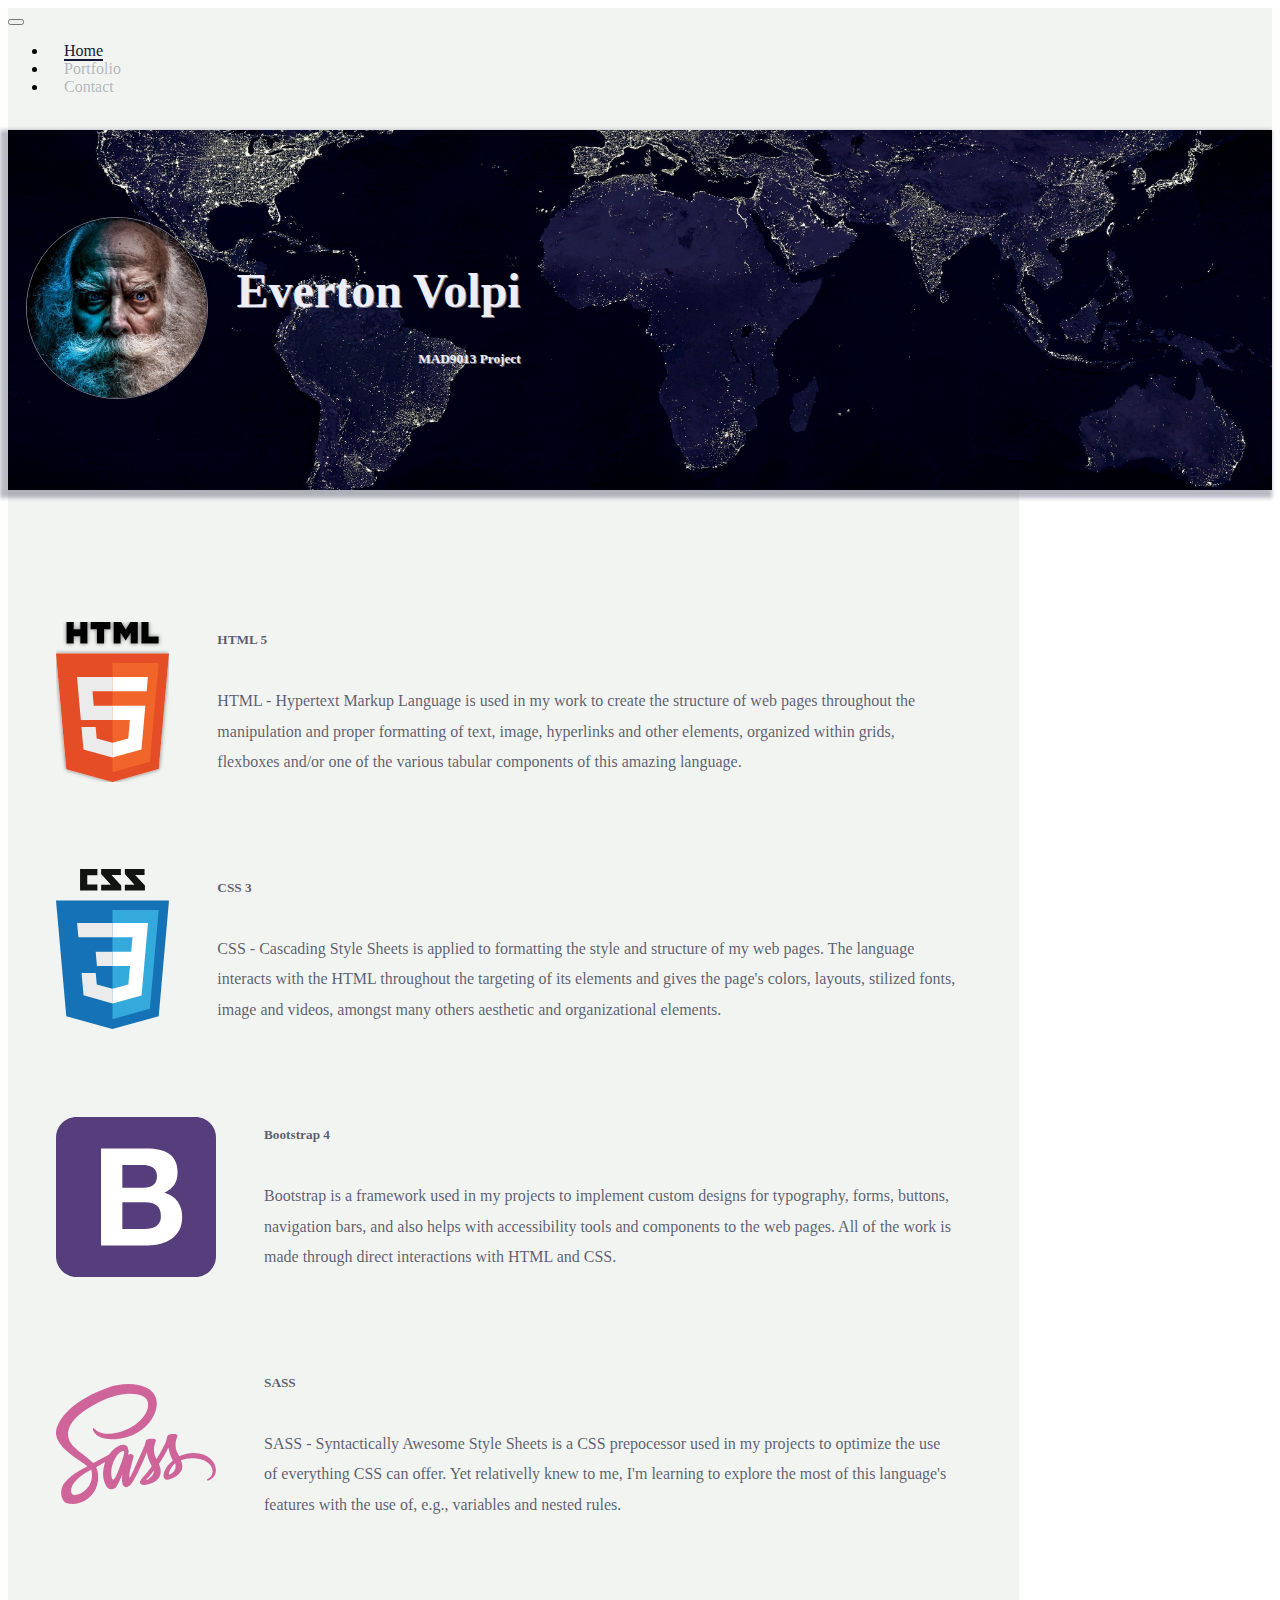
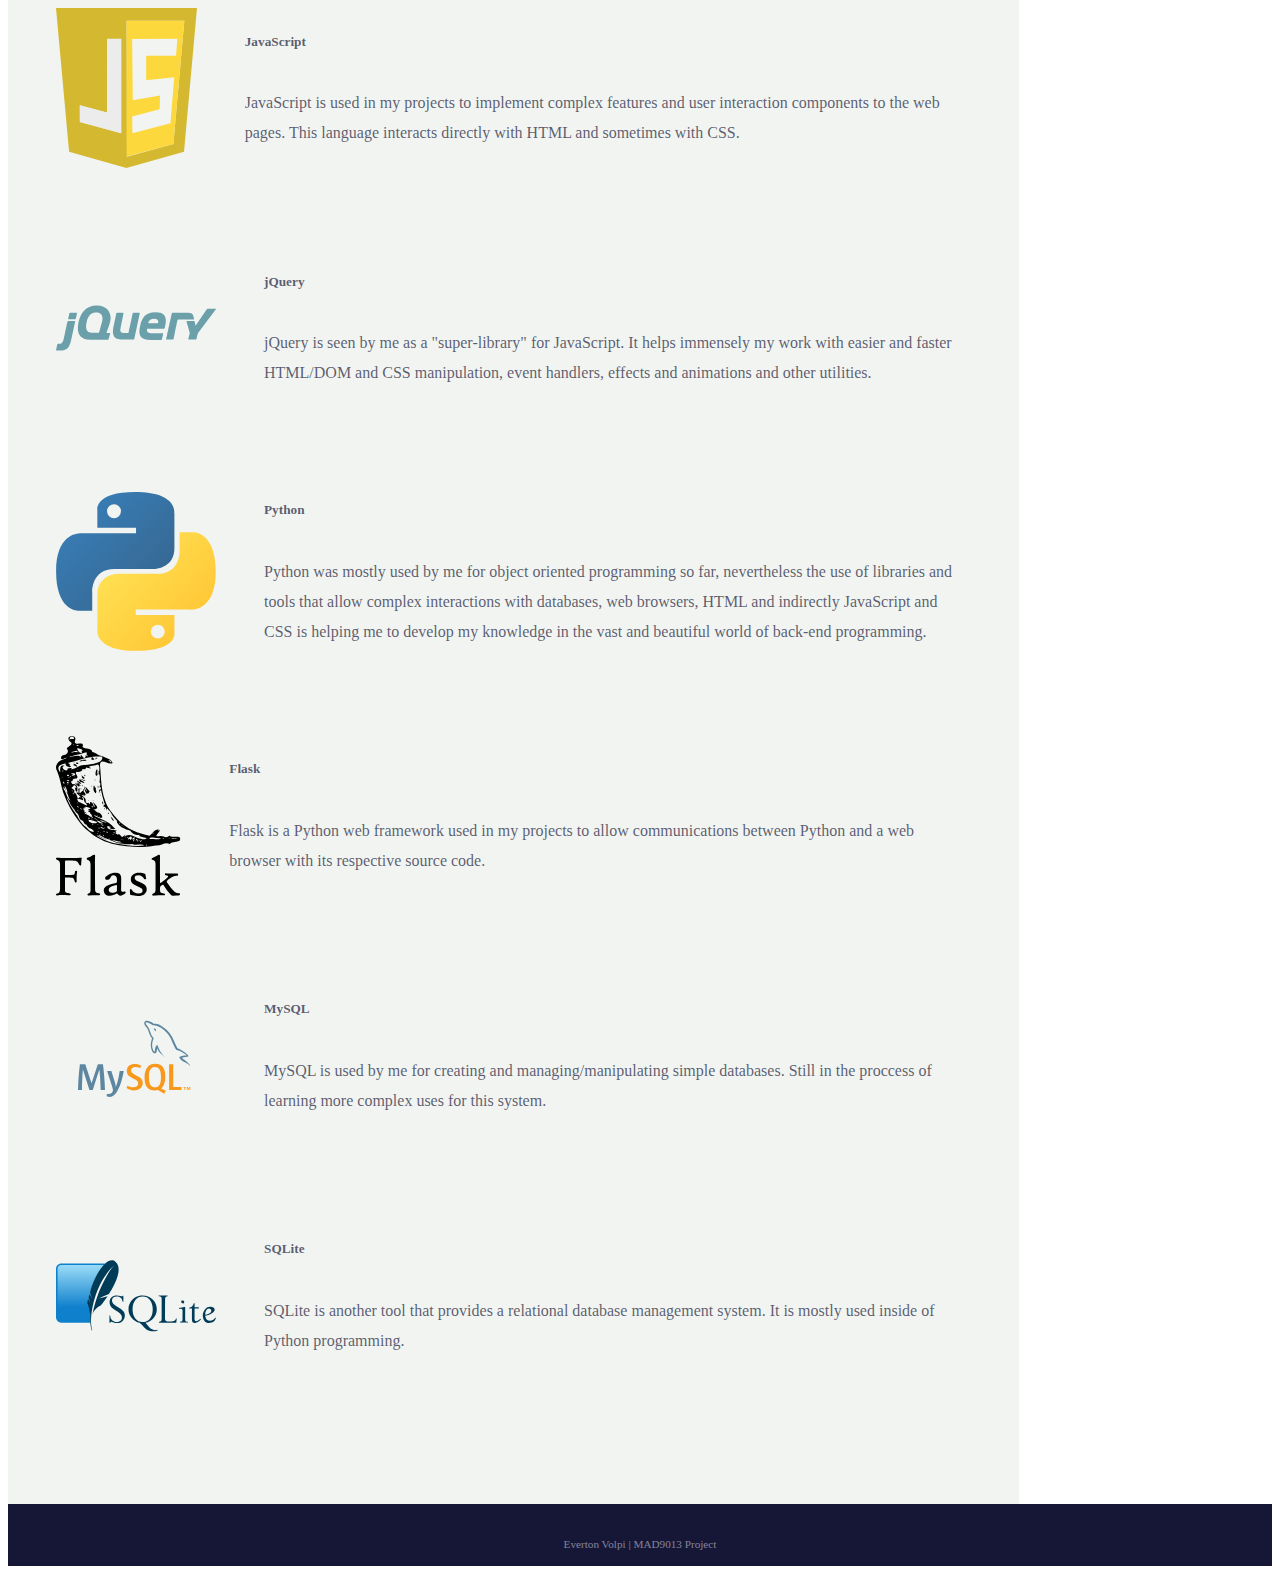
<file: index.html>
<!DOCTYPE html>
<html lang="en">
<head>
    <meta charset="UTF-8">
    <meta name="viewport" content="width=device-width, initial-scale=1.0">
    <meta http-equiv="X-UA-Compatible" content="ie=edge">
    <title>Everton Volpi</title>
    <link rel="stylesheet" href="https://use.fontawesome.com/releases/v5.5.0/css/all.css" integrity="sha384-B4dIYHKNBt8Bc12p+WXckhzcICo0wtJAoU8YZTY5qE0Id1GSseTk6S+L3BlXeVIU" crossorigin="anonymous"/>
    <link rel="stylesheet" href="https://stackpath.bootstrapcdn.com/bootstrap/4.1.3/css/bootstrap.min.css" integrity="sha384-MCw98/SFnGE8fJT3GXwEOngsV7Zt27NXFoaoApmYm81iuXoPkFOJwJ8ERdknLPMO" crossorigin="anonymous"/>
    <link rel="stylesheet" href="css/main.css"/>
</head>
<body>
    <div class="container-fluid">

        <div class="jumbotrom jumbotrom-fluid">
            <nav class="navbar navbar-expand-lg">
                <button class="navbar-light navbar-toggler" type="button" data-toggle="collapse" data-target="#navbarSupportedContent" aria-controls="navbarSupportedContent" aria-expanded="false" aria-label="Toggle navigation">
                    <span class="navbar-toggler-icon"></span>
                </button>
            
                <div class="collapse navbar-collapse" id="navbarSupportedContent">
                    <ul class="navbar-nav">
                        <li class="nav-item active">
                            <a class="nav-link" href="index.html">Home</a>
                        </li>
                        <li class="nav-item">
                            <a class="nav-link" href="portfolio.html">Portfolio</a>
                        </li>
                        <li class="nav-item">
                            <a class="nav-link" href="contact.html">Contact</a>
                        </li>
                    </ul>
                </div>
                <div class="socialMedia">
                    <a href="#"><i class="fab fa-facebook"></i></a>
                    <a href="#"><i class="fab fa-codepen"></i></a>
                    <a href="#"><i class="fab fa-github"></i></a>
                    <a href="#"><i class="fab fa-free-code-camp"></i></a>
                    <a href="#"><i class="fab fa-linkedin"></i></a>
                </div>
            </nav>
        
            <header>
                <div id="headerContent">
                    <div id="avatar">
                        <img src="img/goodfreephotos_avatar.jpg" alt="Old bearded man as avatar picture."/>
                    </div>
                    <div id="title">
                        <h1>Everton Volpi</h1>
                        <h5>MAD9013 Project</h5>
                    </div>
                </div>
            </header>
        </div>

        <div class="container" id="main">
            <main>
                <div class="row">
                    <div class="col-lg-6 col-md-12">
                        <div class="mainContent">
                            <img class="techImage" src="img/html5.svg" alt="HTML 5 logo"/>
                            <div class="contentText">
                                <h5>HTML 5</h5>
                                <p>HTML - Hypertext Markup Language is used in my work to create the structure of web pages throughout the manipulation and proper formatting of text, image, hyperlinks and other elements, organized within grids, flexboxes and/or one of the various tabular components of this amazing language.</p>
                            </div>
                        </div> 
                    </div>
                    <div class="col-lg-6 col-md-12">
                        <div class="mainContent">
                            <img class="techImage" src="img/css-5.svg" alt="CSS 3 logo"/>
                            <div class="contentText">
                                <h5>CSS 3</h5>
                                <p>CSS - Cascading Style Sheets is applied to formatting the style and structure of my web pages. The language interacts with the HTML throughout the targeting of its elements and gives the page's colors, layouts, stilized fonts, image and videos, amongst many others aesthetic and organizational elements.</p>
                            </div>
                        </div> 
                    </div> 
                </div>
                
                <div class="row">
                    <div class="col-lg-6 col-md-12">
                        <div class="mainContent">
                            <img class="techImage" src="img/bootstrap-4.svg" alt="Bootstrap logo"/>
                            <div class="contentText">
                                <h5>Bootstrap 4</h5>
                                <p>Bootstrap is a framework used in my projects to implement custom designs for typography, forms, buttons, navigation bars, and also helps with accessibility tools and components to the web pages. All of the work is made through direct interactions with HTML and CSS. </p>
                            </div>
                        </div> 
                    </div>
                    <div class="col-lg-6 col-md-12">
                        <div class="mainContent">
                            <img class="techImage" src="img/sass-1.svg" alt="Sass logo"/>
                            <div class="contentText">
                                <h5>SASS</h5>
                                <p>SASS - Syntactically Awesome Style Sheets is a CSS prepocessor used in my projects to optimize the use of everything CSS can offer. Yet relativelly knew to me, I'm learning to explore the most of this language's features with the use of, e.g., variables and nested rules.</p>
                            </div>
                        </div> 
                    </div> 
                </div>

                <div class="row">
                    <div class="col-lg-6 col-md-12">
                        <div class="mainContent">
                            <img class="techImage" src="img/javascript-1.svg" alt="JavaScript logo"/>
                            <div class="contentText">
                                <h5>JavaScript</h5>
                                <p>JavaScript is used in my projects to implement complex features and user interaction components to the web pages. This language interacts directly with HTML and sometimes with CSS.</p>
                            </div>
                        </div> 
                    </div>
                    <div class="col-lg-6 col-md-12">
                        <div class="mainContent">
                            <img class="techImage" src="img/jquery-2.svg" alt="jQuery logo"/>
                            <div class="contentText">
                                <h5>jQuery</h5>
                                <p>jQuery is seen by me as a "super-library" for JavaScript. It helps immensely my work with easier and faster HTML/DOM and CSS manipulation, event handlers, effects and animations and other utilities.</p>
                            </div>
                        </div> 
                    </div> 
                </div>

                <div class="row">
                    <div class="col-lg-6 col-md-12">
                        <div class="mainContent">
                            <img class="techImage" src="img/python-5.svg" alt="Python logo"/>
                            <div class="contentText">
                                <h5>Python</h5>
                                <p>Python was mostly used by me for object oriented programming so far, nevertheless the use of libraries and tools that allow complex interactions with databases, web browsers, HTML and indirectly JavaScript and CSS is helping me to develop my knowledge in the vast and beautiful world of back-end programming. </p>
                            </div>
                        </div> 
                    </div>
                    <div class="col-lg-6 col-md-12">
                        <div class="mainContent">
                            <img class="techImage" src="img/flask.svg" alt="Flask logo"/>
                            <div class="contentText">
                                <h5>Flask</h5>
                                <p>Flask is a Python web framework used in my projects to allow communications between Python and a web browser with its respective source code.</p>
                            </div>
                        </div> 
                    </div> 
                </div>

                <div class="row">
                    <div class="col-lg-6 col-md-12">
                        <div class="mainContent">
                            <img class="techImage" src="img/mysql.svg" alt="MySQL logo"/>
                            <div class="contentText">
                                <h5>MySQL</h5>
                                <p>MySQL is used by me for creating and managing/manipulating simple databases. Still in the proccess of learning more complex uses for this system.</p>
                            </div>
                        </div> 
                    </div>
                    <div class="col-lg-6 col-md-12">
                        <div class="mainContent">
                            <img class="techImage" src="img/sqlite.svg" alt="SQLite logo"/>
                            <div class="contentText">
                                <h5>SQLite</h5>
                                <p>SQLite is another tool that provides a relational database management system. It is mostly used inside of Python programming.</p>
                            </div>
                        </div> 
                    </div> 
                </div>
            </main>
        </div>

        <footer>
            <div class="footerContent">
                <div class="socialMedia">
                    <a href="#"><i class="fab fa-facebook"></i></a>
                    <a href="#"><i class="fab fa-codepen"></i></a>
                    <a href="#"><i class="fab fa-github"></i></a>
                    <a href="#"><i class="fab fa-free-code-camp"></i></a>
                    <a href="#"><i class="fab fa-linkedin"></i></a>
                </div>
                <div>
                    <p>Everton Volpi | MAD9013 Project</p>
                </div>
            </div>
        </footer>
    </div>

    <script src="https://code.jquery.com/jquery-3.3.1.slim.min.js" integrity="sha384-q8i/X+965DzO0rT7abK41JStQIAqVgRVzpbzo5smXKp4YfRvH+8abtTE1Pi6jizo" crossorigin="anonymous"></script>
    <script src="https://cdnjs.cloudflare.com/ajax/libs/popper.js/1.14.3/umd/popper.min.js" integrity="sha384-ZMP7rVo3mIykV+2+9J3UJ46jBk0WLaUAdn689aCwoqbBJiSnjAK/l8WvCWPIPm49" crossorigin="anonymous"></script>
    <script src="https://stackpath.bootstrapcdn.com/bootstrap/4.1.3/js/bootstrap.min.js" integrity="sha384-ChfqqxuZUCnJSK3+MXmPNIyE6ZbWh2IMqE241rYiqJxyMiZ6OW/JmZQ5stwEULTy" crossorigin="anonymous"></script>

</body>
</html>

<!-- 
The LOGO imgs were taken from: https://worldvectorlogo.com/ 
The BACKGROUND IMG was taken from https://picsum.photos/
-->
</file>
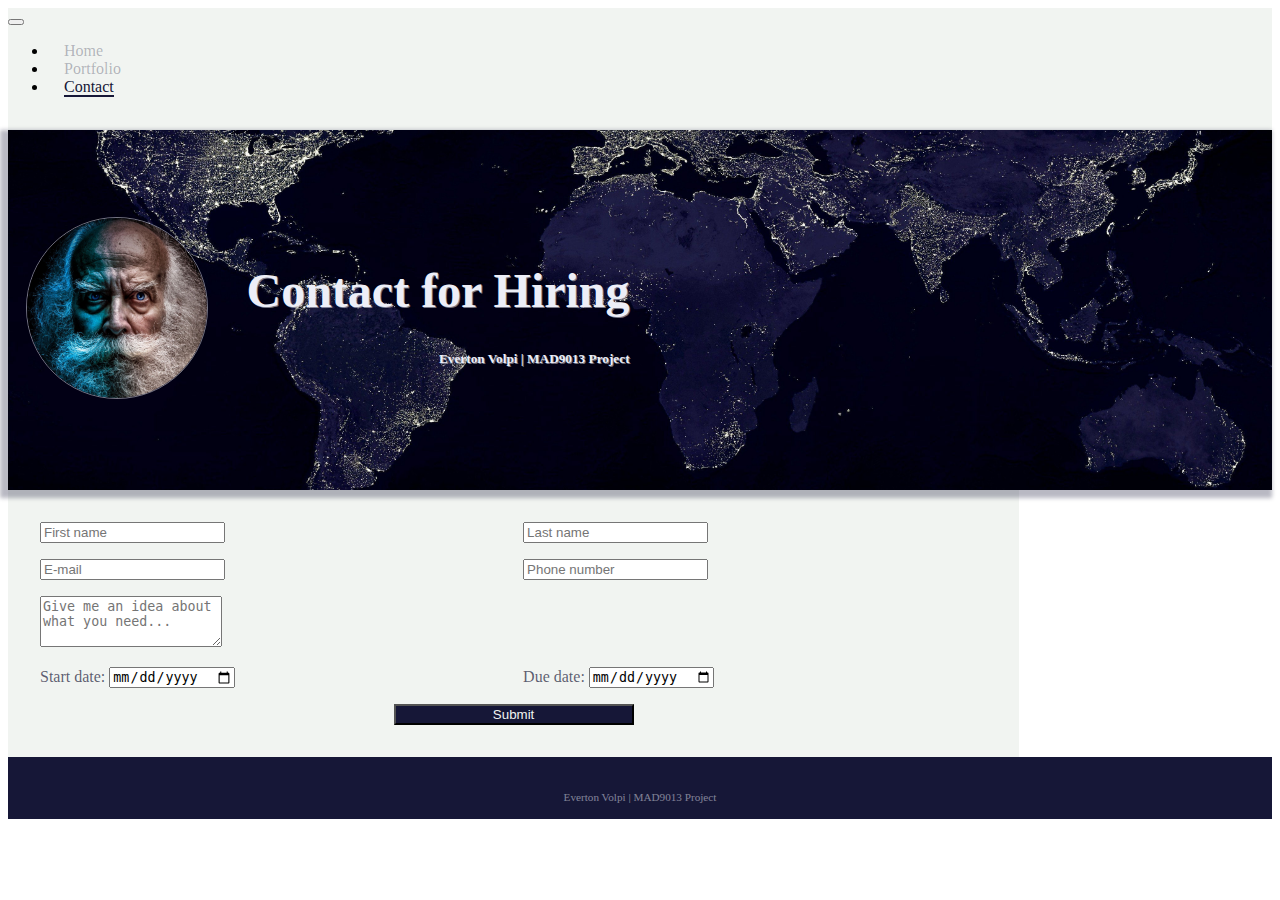
<file: contact.html>
<!DOCTYPE html>
<html lang="en">
<head>
    <meta charset="UTF-8">
    <meta name="viewport" content="width=device-width, initial-scale=1.0">
    <meta http-equiv="X-UA-Compatible" content="ie=edge">
    <title>Contact for Hiring</title>
    <link rel="stylesheet" href="https://use.fontawesome.com/releases/v5.5.0/css/all.css" integrity="sha384-B4dIYHKNBt8Bc12p+WXckhzcICo0wtJAoU8YZTY5qE0Id1GSseTk6S+L3BlXeVIU" crossorigin="anonymous"/>
    <link rel="stylesheet" href="https://stackpath.bootstrapcdn.com/bootstrap/4.1.3/css/bootstrap.min.css" integrity="sha384-MCw98/SFnGE8fJT3GXwEOngsV7Zt27NXFoaoApmYm81iuXoPkFOJwJ8ERdknLPMO" crossorigin="anonymous"/>
    <link rel="stylesheet" href="css/main.css"/>
</head>
<body>
    <div class="container-fluid">

        <div class="jumbotrom jumbotrom-fluid">
            <nav class="navbar navbar-expand-lg">
                <button class="navbar-light navbar-toggler" type="button" data-toggle="collapse" data-target="#navbarSupportedContent" aria-controls="navbarSupportedContent" aria-expanded="false" aria-label="Toggle navigation">
                    <span class="navbar-toggler-icon"></span>
                </button>
            
                <div class="collapse navbar-collapse" id="navbarSupportedContent">
                    <ul class="navbar-nav">
                        <li class="nav-item">
                            <a class="nav-link" href="index.html">Home</a>
                        </li>
                        <li class="nav-item">
                            <a class="nav-link" href="portfolio.html">Portfolio</a>
                        </li>
                        <li class="nav-item active">
                            <a class="nav-link" href="contact.html">Contact</a>
                        </li>
                    </ul>
                </div>
                <div class="socialMedia">
                    <a href="#"><i class="fab fa-facebook"></i></a>
                    <a href="#"><i class="fab fa-codepen"></i></a>
                    <a href="#"><i class="fab fa-github"></i></a>
                    <a href="#"><i class="fab fa-free-code-camp"></i></a>
                    <a href="#"><i class="fab fa-linkedin"></i></a>
                </div>
            </nav>
        
            <header>
                <div id="headerContent">
                    <div id="avatar">
                        <img src="img/goodfreephotos_avatar.jpg" alt="Old bearded man as avatar picture"/>
                    </div>
                    <div id="title">
                        <h1>Contact for Hiring</h1>
                        <h5>Everton Volpi | MAD9013 Project</h5>
                    </div>
                </div>
            </header>
        </div>

        <div class="container" id="main">
            <form>
                <div class="form">
                    <div class="rowInputs">
                        <div>
                            <input type="text" class="form-control" placeholder="First name" required>
                        </div>
                        <div>
                            <input type="text" class="form-control" placeholder="Last name" required>
                        </div>
                    </div>
                    <div class="rowInputs">
                        <div>
                            <input type="email" class="form-control" placeholder="E-mail" required>
                        </div>
                        <div>
                            <input type="number" class="form-control" placeholder="Phone number" required>
                        </div>
                    </div>
                    <div class="textArea">
                        <textarea class="form-control" rows="3" placeholder="Give me an idea about what you need..." required></textarea>
                    </div>
                    <div class="rowInputs">
                        <div>
                            <label for="start">Start date:</label>
                            <input type="date" class="form-control" id="start" required>
                        </div>
                        <div>
                            <label for="due">Due date:</label>
                            <input type="date" class="form-control" id="due" required>
                        </div>
                    </div>
                    <button class="btn" type="submit">Submit</button>
                </div>
            </form>
        </div>

        <footer>
            <div class="footerContent">
                <div class="socialMedia">
                    <a href="#"><i class="fab fa-facebook"></i></a>
                    <a href="#"><i class="fab fa-codepen"></i></a>
                    <a href="#"><i class="fab fa-github"></i></a>
                    <a href="#"><i class="fab fa-free-code-camp"></i></a>
                    <a href="#"><i class="fab fa-linkedin"></i></a>
                </div>
                <div>
                    <p>Everton Volpi | MAD9013 Project</p>
                </div>
            </div>
        </footer>
    </div>

    <script src="https://code.jquery.com/jquery-3.3.1.slim.min.js" integrity="sha384-q8i/X+965DzO0rT7abK41JStQIAqVgRVzpbzo5smXKp4YfRvH+8abtTE1Pi6jizo" crossorigin="anonymous"></script>
    <script src="https://cdnjs.cloudflare.com/ajax/libs/popper.js/1.14.3/umd/popper.min.js" integrity="sha384-ZMP7rVo3mIykV+2+9J3UJ46jBk0WLaUAdn689aCwoqbBJiSnjAK/l8WvCWPIPm49" crossorigin="anonymous"></script>
    <script src="https://stackpath.bootstrapcdn.com/bootstrap/4.1.3/js/bootstrap.min.js" integrity="sha384-ChfqqxuZUCnJSK3+MXmPNIyE6ZbWh2IMqE241rYiqJxyMiZ6OW/JmZQ5stwEULTy" crossorigin="anonymous"></script>

</body>
</html>

<!-- 
The LOGO imgs were taken from: https://worldvectorlogo.com/ 
The BACKGROUND IMG was taken from https://picsum.photos/
-->
</file>
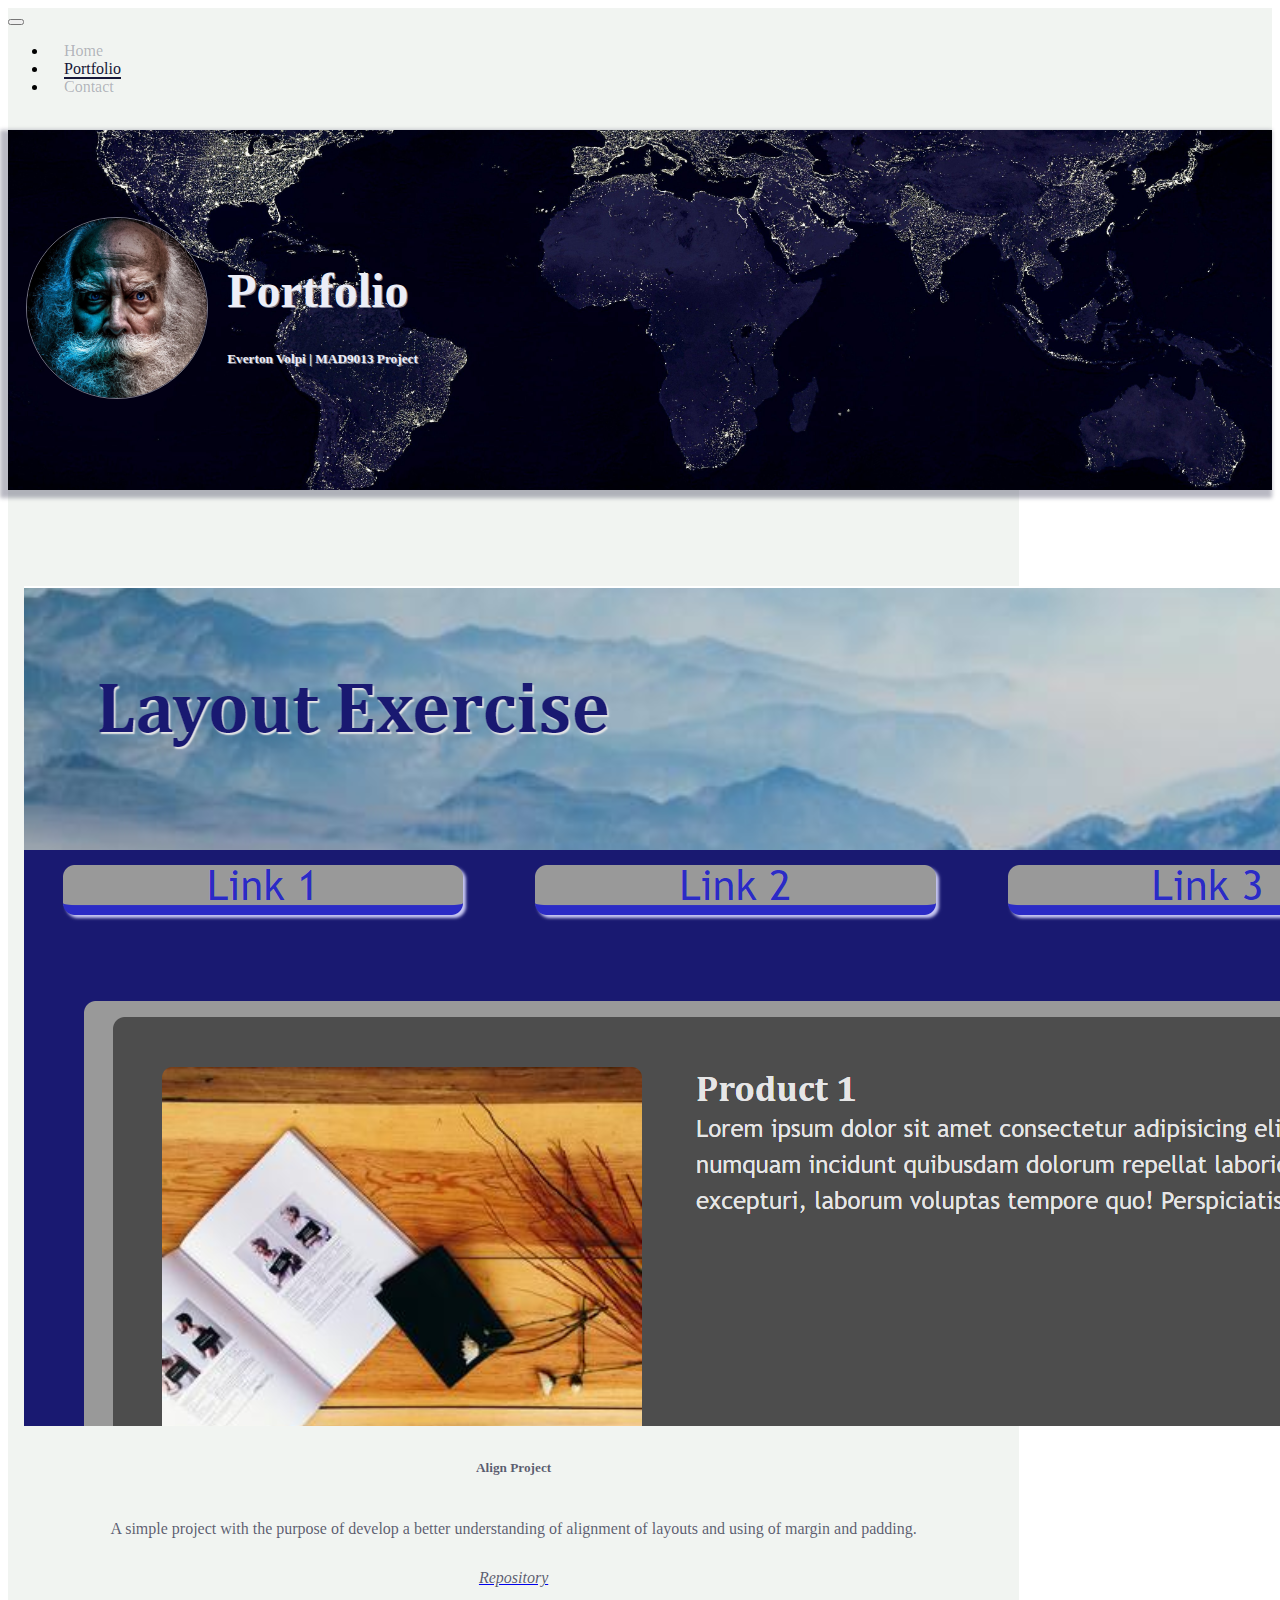
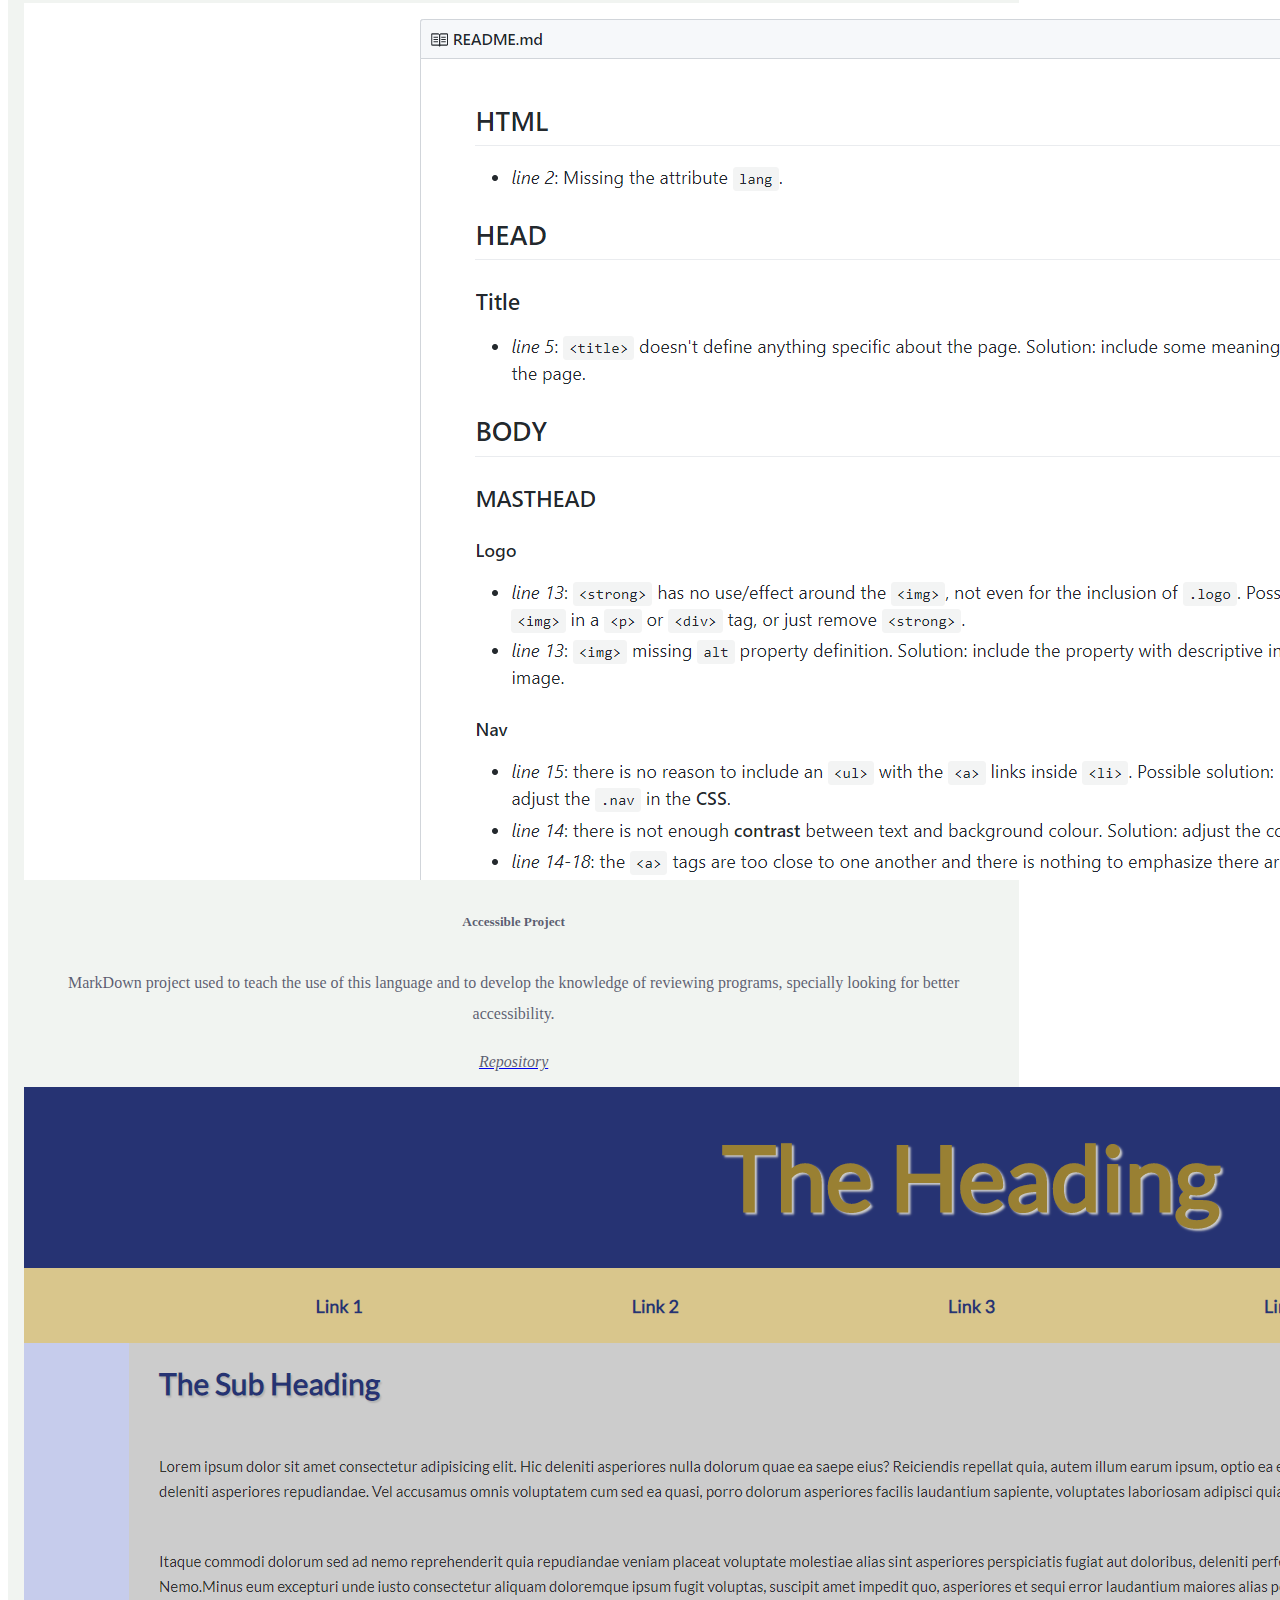
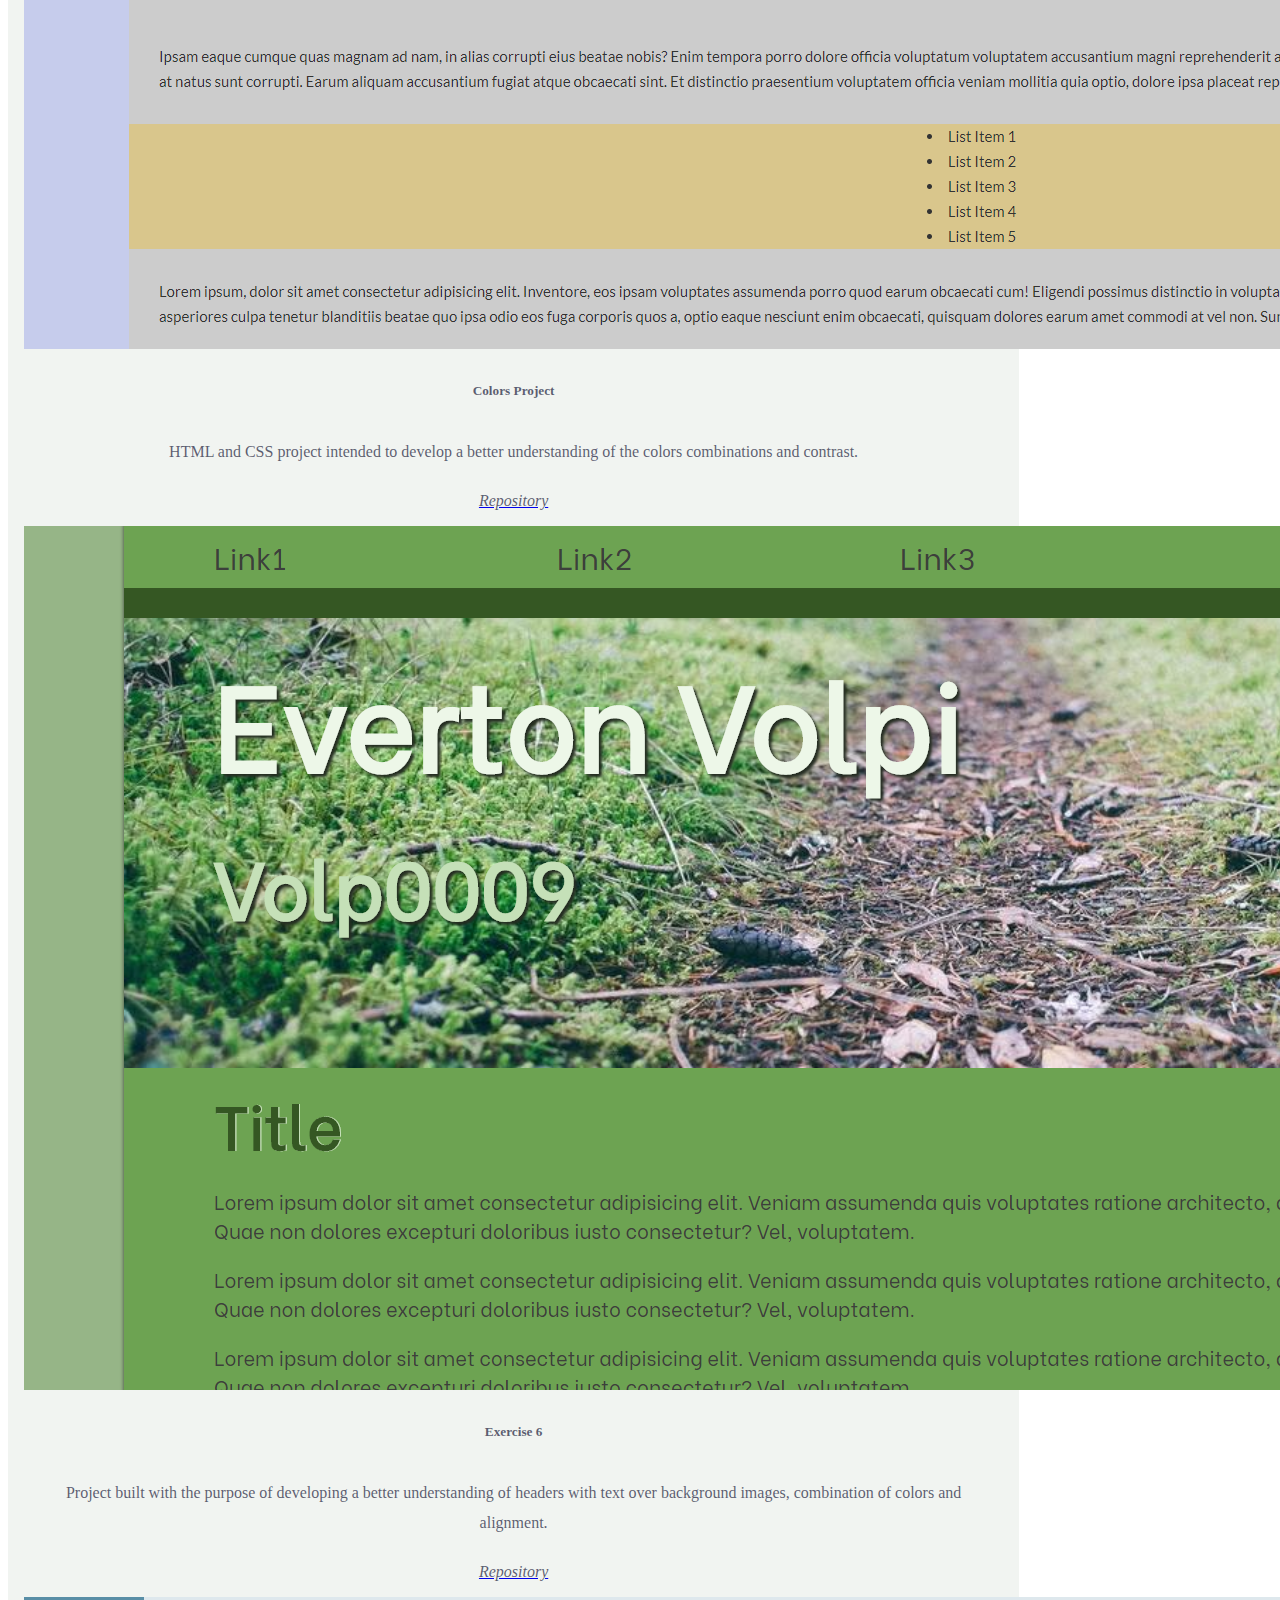
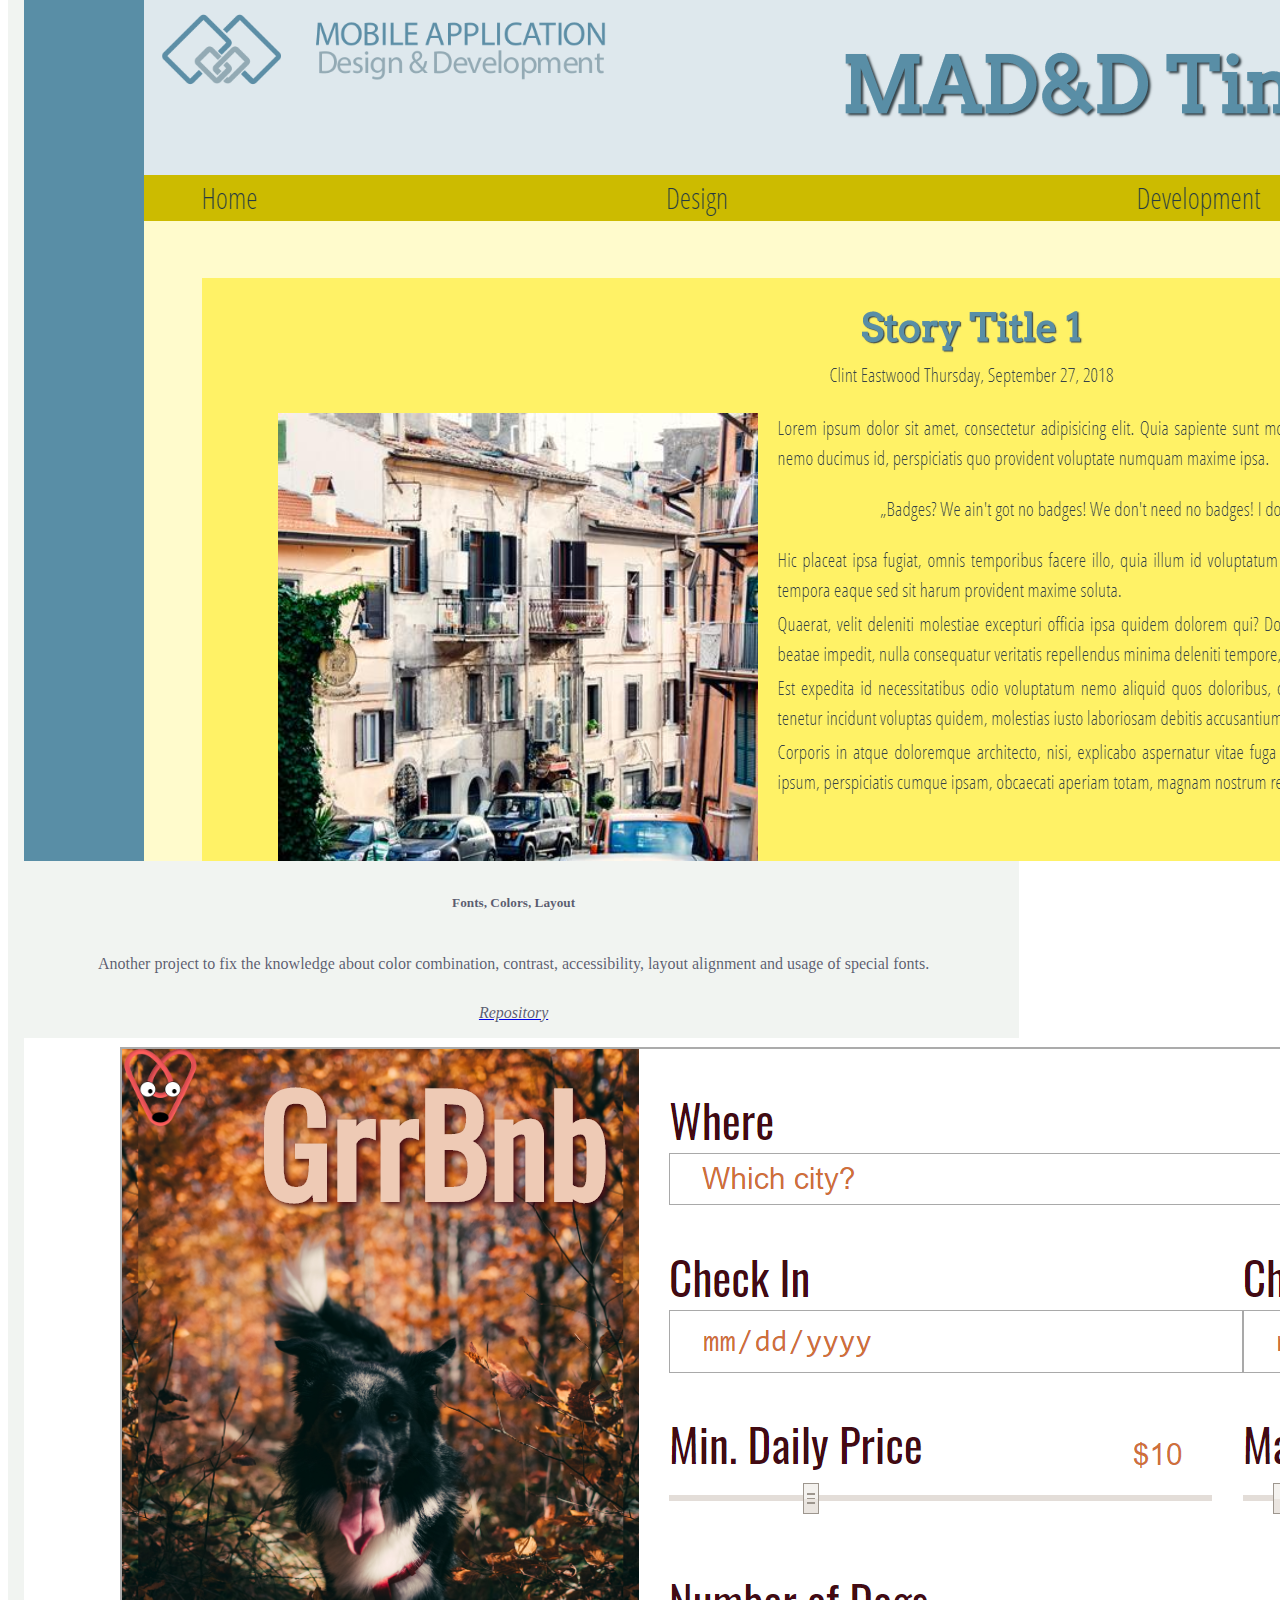
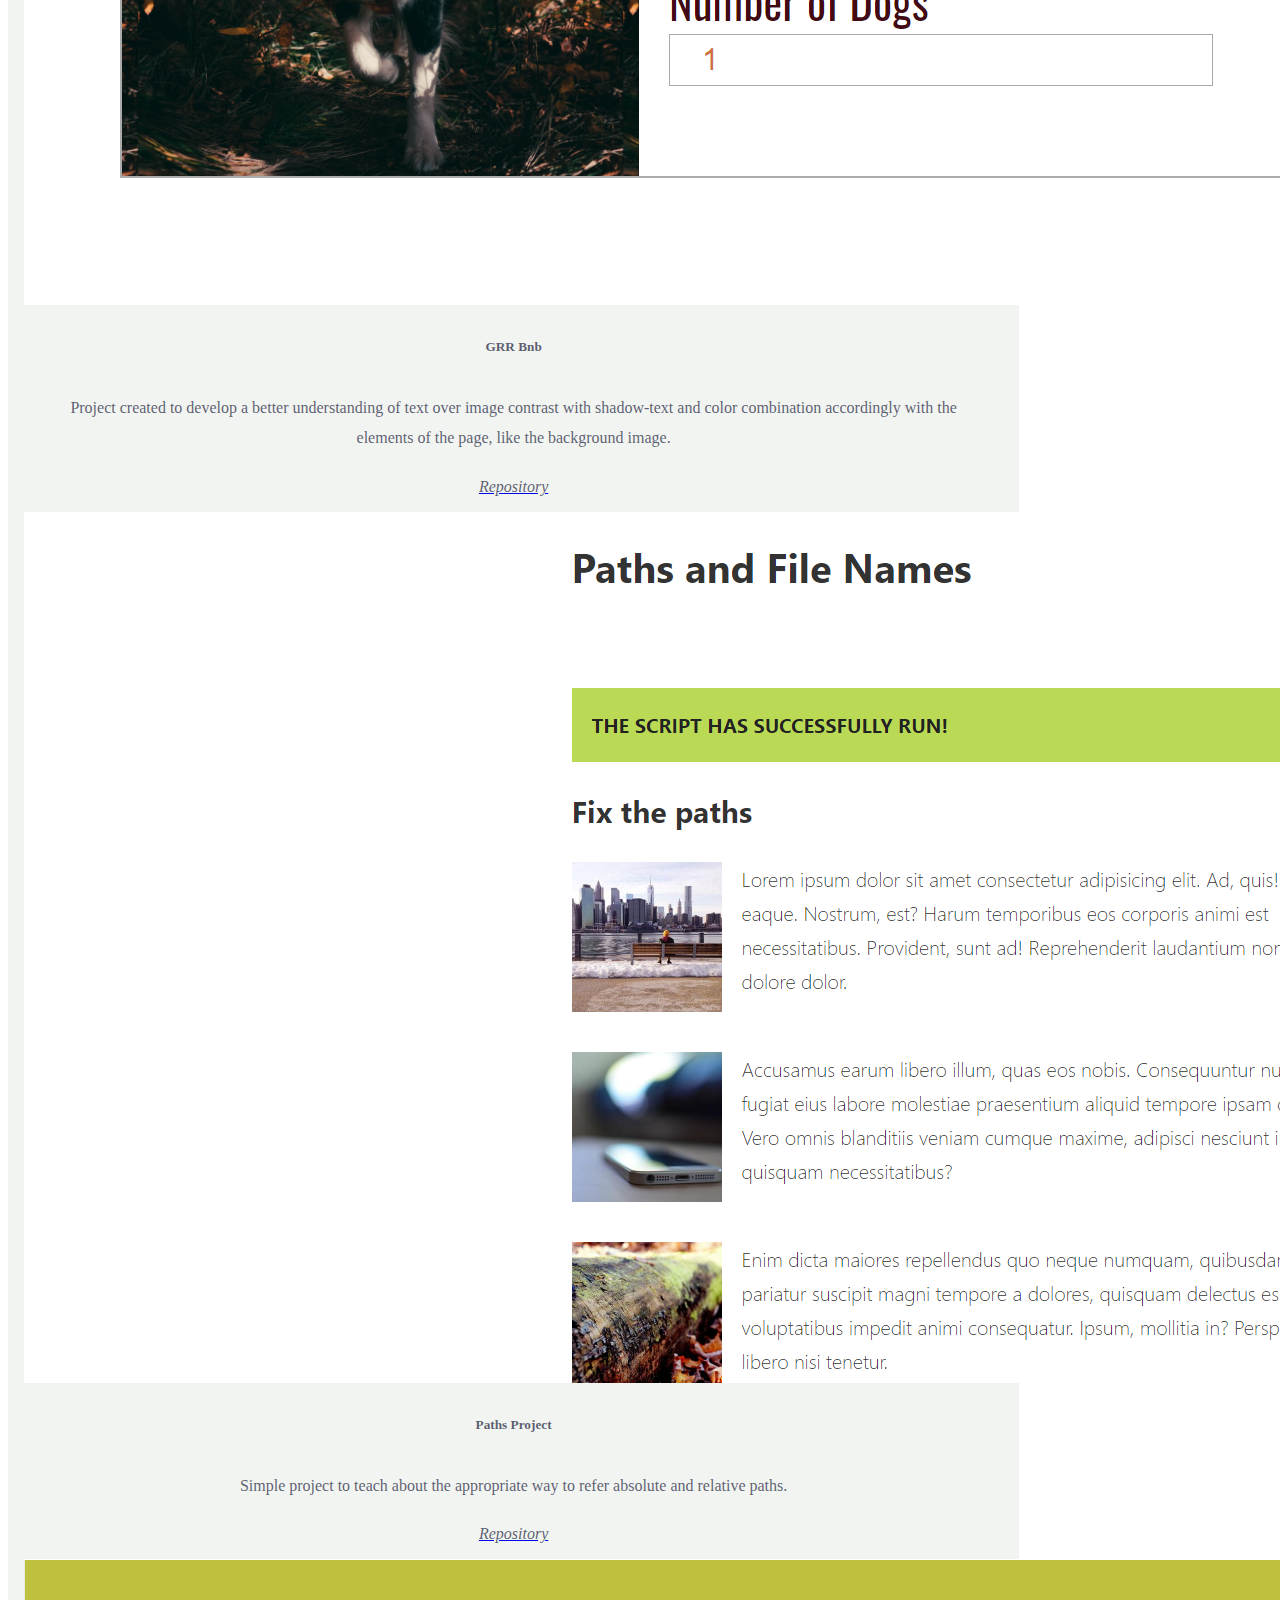
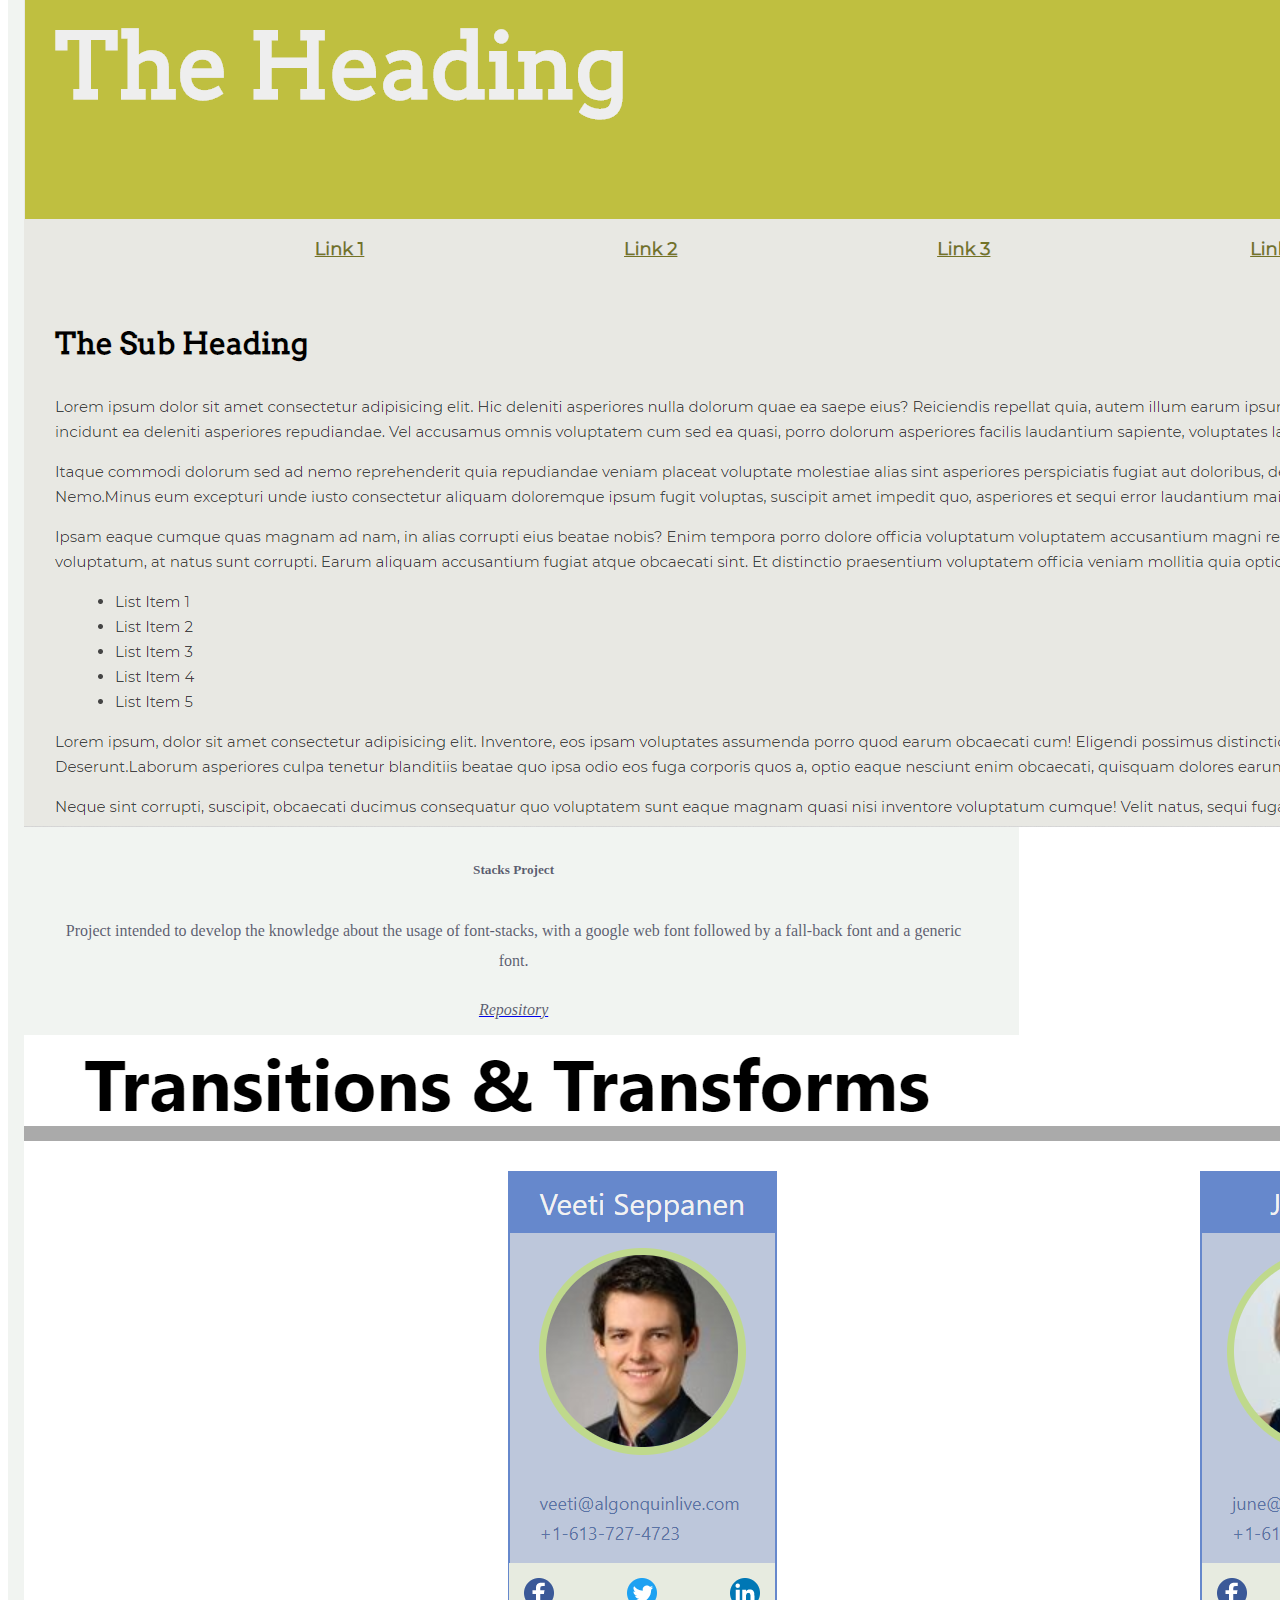
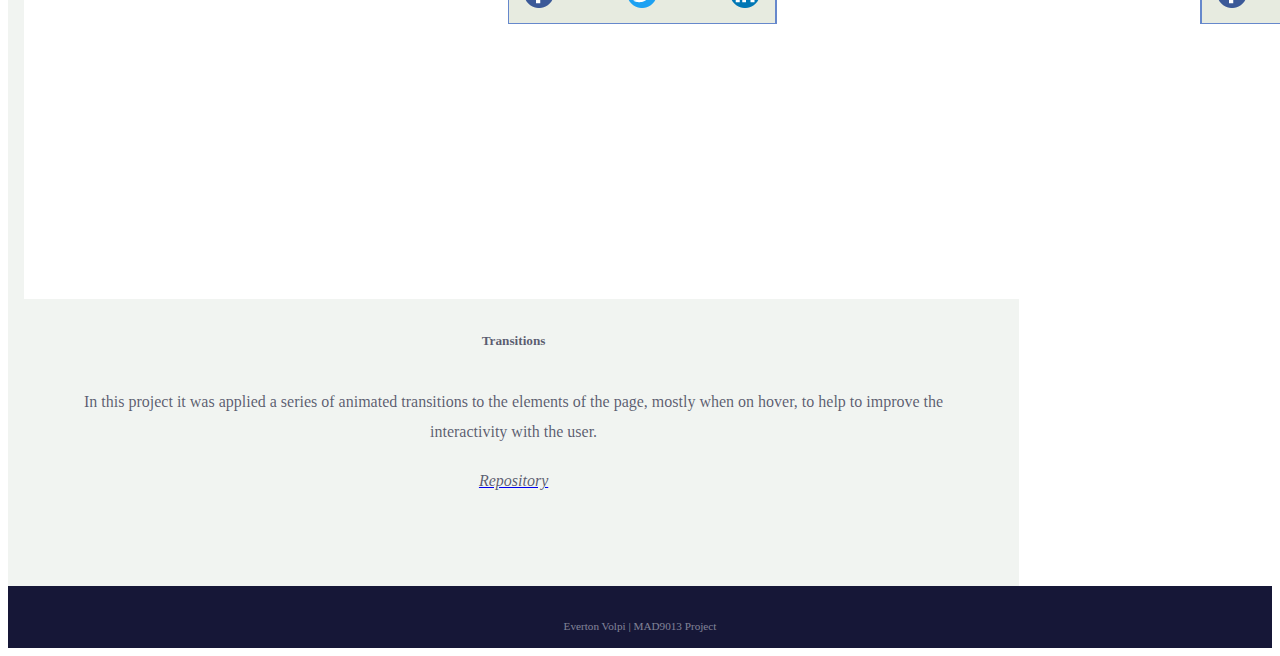
<file: portfolio.html>
<!DOCTYPE html>
<html lang="en">
<head>
    <meta charset="UTF-8">
    <meta name="viewport" content="width=device-width, initial-scale=1.0">
    <meta http-equiv="X-UA-Compatible" content="ie=edge">
    <title>Portfolio</title>
    <link rel="stylesheet" href="https://use.fontawesome.com/releases/v5.5.0/css/all.css" integrity="sha384-B4dIYHKNBt8Bc12p+WXckhzcICo0wtJAoU8YZTY5qE0Id1GSseTk6S+L3BlXeVIU" crossorigin="anonymous"/>
    <link rel="stylesheet" href="https://stackpath.bootstrapcdn.com/bootstrap/4.1.3/css/bootstrap.min.css" integrity="sha384-MCw98/SFnGE8fJT3GXwEOngsV7Zt27NXFoaoApmYm81iuXoPkFOJwJ8ERdknLPMO" crossorigin="anonymous"/>
    <link rel="stylesheet" href="css/main.css"/>
</head>
<body>
    <div class="container-fluid">

        <div class="jumbotrom jumbotrom-fluid">
            <nav class="navbar navbar-expand-lg">
                <button class="navbar-light navbar-toggler" type="button" data-toggle="collapse" data-target="#navbarSupportedContent" aria-controls="navbarSupportedContent" aria-expanded="false" aria-label="Toggle navigation">
                    <span class="navbar-toggler-icon"></span>
                </button>
            
                <div class="collapse navbar-collapse" id="navbarSupportedContent">
                    <ul class="navbar-nav">
                        <li class="nav-item">
                            <a class="nav-link" href="index.html">Home</a>
                        </li>
                        <li class="nav-item active">
                            <a class="nav-link" href="portfolio.html">Portfolio</a>
                        </li>
                        <li class="nav-item">
                            <a class="nav-link" href="contact.html">Contact</a>
                        </li>
                    </ul>
                </div>
                <div class="socialMedia">
                    <a href="#"><i class="fab fa-facebook"></i></a>
                    <a href="#"><i class="fab fa-codepen"></i></a>
                    <a href="#"><i class="fab fa-github"></i></a>
                    <a href="#"><i class="fab fa-free-code-camp"></i></a>
                    <a href="#"><i class="fab fa-linkedin"></i></a>
                </div>
            </nav>
        
            <header>
                <div id="headerContent">
                    <div id="avatar">
                        <img src="img/goodfreephotos_avatar.jpg" alt="Old bearded man as avatar picture"/>
                    </div>
                    <div id="title">
                        <h1>Portfolio</h1>
                        <h5>Everton Volpi | MAD9013 Project</h5>
                    </div>
                </div>
            </header>
        </div>

        <div class="container" id="main">
            <main>
                <div class="row">
                    <div class="col-sm-6 col-md-4">
                        <div class="card box">
                            <a target="_blank" href="img/card_align.png">
                                <img src="img/card_align.png" class="img-thumbnail" alt="Align project">
                            </a>
                            <div class="card-body">
                                <h5 class="card-title">Align Project</h5>
                                <p class="card-text">A simple project with the purpose of develop a better understanding of alignment of layouts and using of margin and padding.</p>
                                <a href="#" class="btn"><i class="fab fa-github"> Repository</i></a>                                
                            </div>
                        </div>
                    </div>

                    <div class="col-sm-6 col-md-4">
                        <div class="card box">
                            <a target="_blank" href="img/card_accessible.png">
                                <img src="img/card_accessible.png" class="img-thumbnail" alt="Accessible Project">
                            </a>
                            <div class="card-body">
                                <h5 class="card-title">Accessible Project</h5>
                                <p class="card-text">MarkDown project used to teach the use of this language and to develop the knowledge of reviewing programs, specially looking for better accessibility.</p>
                                <a href="#" class="btn"><i class="fab fa-github"> Repository</i></a>                                
                            </div>
                        </div>
                    </div>

                    <div class="col-sm-6 col-md-4">
                        <div class="card box">
                            <a target="_blank" href="img/card_colors.png">
                                <img src="img/card_colors.png" class="img-thumbnail" alt="Colors Project">
                            </a>
                            <div class="card-body">
                                <h5 class="card-title">Colors Project</h5>
                                <p class="card-text">HTML and CSS project intended to develop a better understanding of the colors combinations and contrast.</p>
                                <a href="#" class="btn"><i class="fab fa-github"> Repository</i></a>                                
                            </div>
                        </div>
                    </div>

                    <div class="col-sm-6 col-md-4">
                        <div class="card box">
                            <a target="_blank" href="img/card_e6.png">
                                <img src="img/card_e6.png" class="img-thumbnail" alt="Exercise 6">
                            </a>
                            <div class="card-body">
                                <h5 class="card-title">Exercise 6</h5>
                                <p class="card-text">Project built with the purpose of developing a better understanding of headers with text over background images, combination of colors and alignment.</p>
                                <a href="#" class="btn"><i class="fab fa-github"> Repository</i></a>                                
                            </div>
                        </div>
                    </div>

                    <div class="col-sm-6 col-md-4">
                        <div class="card box">
                            <a target="_blank" href="img/card_fontsColorsLayouts.png">
                                <img src="img/card_fontsColorsLayouts.png" class="img-thumbnail" alt="Fonts, Colors, Layout">
                            </a>
                            <div class="card-body">
                                <h5 class="card-title">Fonts, Colors, Layout</h5>
                                <p class="card-text">Another project to fix the knowledge about color combination, contrast, accessibility, layout alignment and usage of special fonts.</p>
                                <a href="#" class="btn"><i class="fab fa-github"> Repository</i></a>                                
                            </div>
                        </div>
                    </div>

                    <div class="col-sm-6 col-md-4">
                        <div class="card box">
                            <a target="_blank" href="img/card_grrbnb.png">
                                <img src="img/card_grrbnb.png" class="img-thumbnail" alt="GRR BNB">
                            </a>
                            <div class="card-body">
                                <h5 class="card-title">GRR Bnb</h5>
                                <p class="card-text">Project created to develop a better understanding of text over image contrast with shadow-text and color combination accordingly with the elements of the page, like the background image.</p>
                                <a href="#" class="btn"><i class="fab fa-github"> Repository</i></a>                                
                            </div>
                        </div>
                    </div>

                    <div class="col-sm-6 col-md-4">
                        <div class="card box">
                            <a target="_blank" href="img/card_paths.png">
                                <img src="img/card_paths.png" class="img-thumbnail" alt="Paths Project">
                            </a>
                            <div class="card-body">
                                <h5 class="card-title">Paths Project</h5>
                                <p class="card-text">Simple project to teach about the appropriate way to refer absolute and relative paths.</p>
                                <a href="#" class="btn"><i class="fab fa-github"> Repository</i></a>                                
                            </div>
                        </div>
                    </div>

                    <div class="col-sm-6 col-md-4">
                        <div class="card box">
                            <a target="_blank" href="img/card_stacks.png">
                                <img src="img/card_stacks.png" class="img-thumbnail" alt="Stacks project">
                            </a>
                            <div class="card-body">
                                <h5 class="card-title">Stacks Project</h5>
                                <p class="card-text">Project intended to develop the knowledge about the usage of font-stacks, with a google web font followed by a fall-back font and a generic font.</p>
                                <a href="#" class="btn"><i class="fab fa-github"> Repository</i></a>                                
                            </div>
                        </div>
                    </div>

                    <div class="col-sm-6 col-md-4">
                        <div class="card box">
                            <a target="_blank" href="img/card_transitions.png">
                                <img src="img/card_transitions.png" class="img-thumbnail" alt="Transitions">
                            </a>
                            <div class="card-body">
                                <h5 class="card-title">Transitions</h5>
                                <p class="card-text">In this project it was applied a series of animated transitions to the elements of the page, mostly when on hover, to help to improve the interactivity with the user.</p>
                                <a href="#" class="btn"><i class="fab fa-github"> Repository</i></a>                                
                            </div>
                        </div>
                    </div>                                        
                </div>
            </main>
        </div>

        <footer>
            <div class="footerContent">
                <div class="socialMedia">
                    <a href="#"><i class="fab fa-facebook"></i></a>
                    <a href="#"><i class="fab fa-codepen"></i></a>
                    <a href="#"><i class="fab fa-github"></i></a>
                    <a href="#"><i class="fab fa-free-code-camp"></i></a>
                    <a href="#"><i class="fab fa-linkedin"></i></a>
                </div>
                <div>
                    <p>Everton Volpi | MAD9013 Project</p>
                </div>
            </div>
        </footer>
    </div>

    <script src="https://code.jquery.com/jquery-3.3.1.slim.min.js" integrity="sha384-q8i/X+965DzO0rT7abK41JStQIAqVgRVzpbzo5smXKp4YfRvH+8abtTE1Pi6jizo" crossorigin="anonymous"></script>
    <script src="https://cdnjs.cloudflare.com/ajax/libs/popper.js/1.14.3/umd/popper.min.js" integrity="sha384-ZMP7rVo3mIykV+2+9J3UJ46jBk0WLaUAdn689aCwoqbBJiSnjAK/l8WvCWPIPm49" crossorigin="anonymous"></script>
    <script src="https://stackpath.bootstrapcdn.com/bootstrap/4.1.3/js/bootstrap.min.js" integrity="sha384-ChfqqxuZUCnJSK3+MXmPNIyE6ZbWh2IMqE241rYiqJxyMiZ6OW/JmZQ5stwEULTy" crossorigin="anonymous"></script>

</body>
</html>

<!-- 
The LOGO imgs were taken from: https://worldvectorlogo.com/ 
The BACKGROUND IMG was taken from https://picsum.photos/
-->
</file>
<file: css/main.css>
#main .row .card.box, #main .mainContent {
  color: rgba(22, 23, 55, 0.7);
  box-shadow: 0 0 0 rgba(22, 23, 55, 0.3);
  transition: box-shadow 0.5s, color 0.5s;
}

#main .row .card.box:hover, #main .mainContent:hover {
  box-shadow: 0 0 5px rgba(22, 23, 55, 0.3);
  color: #161737;
  transition: box-shadow 0.5s, color 0.5s;
}

#main .row .card.box .card-body p, #main .mainContent .contentText p {
  overflow: hidden;
  text-overflow: ellipsis;
  -webkit-line-clamp: 4;
  line-height: 1.9rem;
  display: -webkit-box;
  -webkit-box-orient: vertical;
}

#main .row .card.box:hover p, #main .mainContent:hover p {
  overflow: visible;
  -webkit-line-clamp: unset;
}

.container-fluid {
  padding: 0;
  margin: 0;
}

.navbar {
  background-color: #f1f4f1;
}

.navbar .socialMedia {
  display: flex;
  flex-direction: row;
  align-items: center;
}

.navbar .socialMedia i {
  color: #161737;
  padding: 0 0.5rem;
}

.socialMedia i:hover {
  transform: scale(1.1);
}

.navbar .navbar-nav .nav-item .nav-link {
  text-decoration: none;
  color: rgba(22, 23, 55, 0.3);
  padding: 0;
  margin: 0.5rem 1rem;
}

.navbar .navbar-nav .nav-item .nav-link:hover {
  color: #161737;
}

.navbar .navbar-nav .nav-item.active .nav-link {
  color: #161737;
  border-bottom: 2px solid #161737;
  font-weight: 500;
  padding-bottom: 0;
  padding-left: 0;
  padding-right: 0;
}

header {
  display: flex;
  background-image: url("../img/wallpaperaccess_header.jpg");
  background-size: 100%;
  background-position: center;
  min-height: 40vh;
  position: relative;
  align-items: center;
  box-shadow: -4px 4px 4px 4px rgba(22, 23, 55, 0.3);
}

#headerContent {
  display: flex;
  flex-direction: row;
  align-items: center;
}

#avatar img {
  border-radius: 50%;
  height: 20vh;
  width: auto;
  top: 50%;
  margin: 10%;
  border: 1px solid rgba(237, 238, 247, 0.5);
}

#title {
  color: #edeef7;
  text-shadow: 1px 1px 0 rgba(237, 238, 247, 0.5);
  margin: 10%;
  white-space: nowrap;
}

#title h1 {
  font-size: 3rem;
}

#title h5 {
  text-align: right;
}

footer {
  background-color: #161737;
}

.footerContent {
  display: flex;
  flex-direction: column;
  text-align: center;
}

footer p {
  color: rgba(237, 238, 247, 0.5);
  font-size: 0.7rem;
  margin: 0;
  padding: 1rem;
}

footer .socialMedia {
  display: flex;
  flex-direction: row;
  justify-content: center;
}

footer .socialMedia i {
  padding: 1rem 1rem 0 1rem;
  color: #edeef7;
}

#main {
  max-width: 80%;
  background-color: #f1f4f1;
}

#main .row:first-child {
  padding-top: 5rem;
}

#main .row:last-child {
  padding-bottom: 5rem;
}

#main .mainContent {
  margin: 1rem 1rem;
  padding: 1rem;
}
#main .row .mainContent .techImage {
  width: 10rem;
  height: 10rem;
  padding: 1rem;
}

#main h5, p {
  padding: 0.5rem 2rem;
}

#main .mainContent {
  display: flex;
  flex-direction: row;
  align-items: center;
}

@media (max-width: 576px) {
  #main {
    max-width: 100%;
  }
}
#main .row .card.box {
  margin: 1rem;
  min-height: 80vh;
}
#main .row .card.box i {
  color: rgba(22, 23, 55, 0.7);
}
#main .row .card.box .card-body {
  text-align: center;
}
#main .row .card.box:hover i {
  color: #161737;
}
#main .row .card.box .img-thumbnail:hover {
  box-shadow: 0 0 2px 1px rgba(22, 23, 55, 0.3);
}

#main .row .card.box i:hover {
  transform: scale(1.05);
}

.form {
  display: flex;
  flex-direction: column;
  padding: 2rem;
}

.form .rowInputs {
  display: flex;
  flex-direction: row;
  justify-content: space-between;
  margin-bottom: 1rem;
}

.form .rowInputs div {
  width: 49%;
}

.form .rowInputs label {
  color: rgba(22, 23, 55, 0.7);
}

.form .textArea {
  margin-bottom: 1rem;
}

.form .btn {
  background-color: #161737;
  color: #f1f4f1;
  width: 15rem;
  align-self: center;
}

.form .btn:hover {
  transform: scale(1.02);
  border: 1px solid rgba(237, 238, 247, 0.5);
}

@media (max-width: 576px) {
  .form .rowInputs {
    flex-direction: column;
    margin: 0;
  }

  .form .rowInputs div {
    width: 100%;
    margin-bottom: 1rem;
  }
}

/*# sourceMappingURL=main.css.map */
</file>
